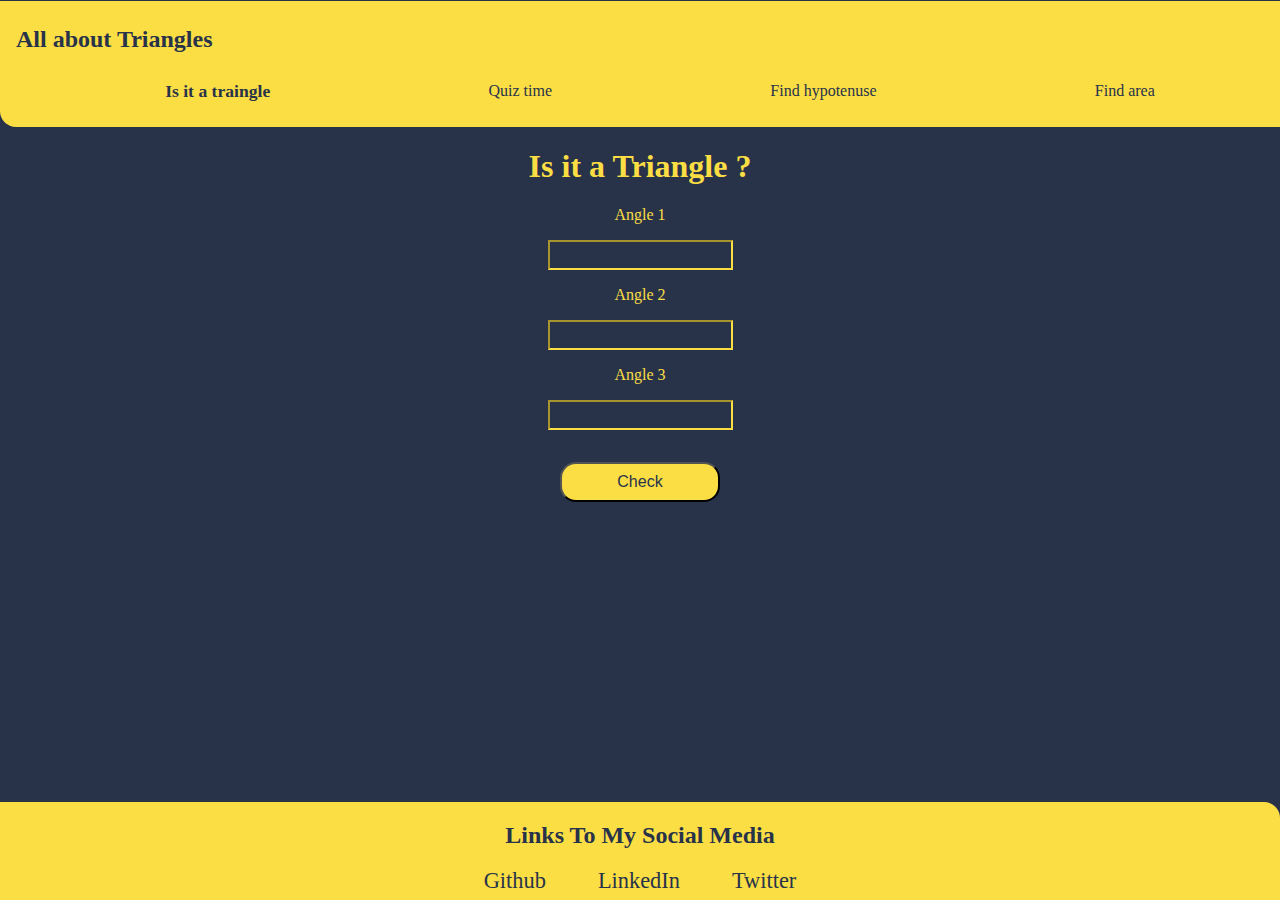
<file: index.html>
<!DOCTYPE html>
<html lang="en">
<head>
    <meta charset="UTF-8">
    <meta http-equiv="X-UA-Compatible" content="IE=edge">
    <meta name="viewport" content="width=device-width, initial-scale=1.0">
    <title>Is it a Triangle</title>
    <link rel="stylesheet" href="style.css">
</head>
<body>
    <nav class="nav-bar">
        <h2>All about Triangles</h2>
        <ul class="nav-pills">
          <li class="list-inline">
            <a class="link list link-active" href="index.html">Is it a traingle</a>
          </li>
          <li class="list-inline">
            <a class="link list" href="quiz.html">Quiz time</a>
          </li>
          <li class="list-inline">
            <a class="link list" href="hypotenuse.html">Find hypotenuse</a>
          </li>
          <li class="list-inline">
            <a class="link list" href="area.html">Find area</a>
          </li>
        </ul>
      </nav>
    <div class="container">
        <h1>Is it a Triangle ?</h1>
        <label for="angle-1">Angle 1</label>
        <input type="number" class="angle-input input-class">
        <label for="angle-2">Angle 2</label>
        <input type="number" class="angle-input input-class">
        <label for="angle-3">Angle 3</label>
        <input type="number" class="angle-input input-class">
        <button id="check-triangle" class="btn-class">Check</button>
        <p id="output"></p>
    </div>
    <script src="triangles.js" type="text/javascript"></script>
    <footer>
      <h2>
        Links To My Social Media
      </h2>
      <ul>
        <li class="list-inline-labels">
          <a class="link" href="https://github.com/mehul-anand">Github</a>
        </li>
        <li class="list-inline-labels">
          <a class="link" href="https://www.linkedin.com/in/mehul-anand-448400223/">LinkedIn</a>
        </li>
        <li class="list-inline-labels">
          <a class="link" href="https://twitter.com/mehul_a7">Twitter</a>
        </li>
      </ul>
    </footer>
    
  </body> 
  </html>
</body>
</html>
</file>
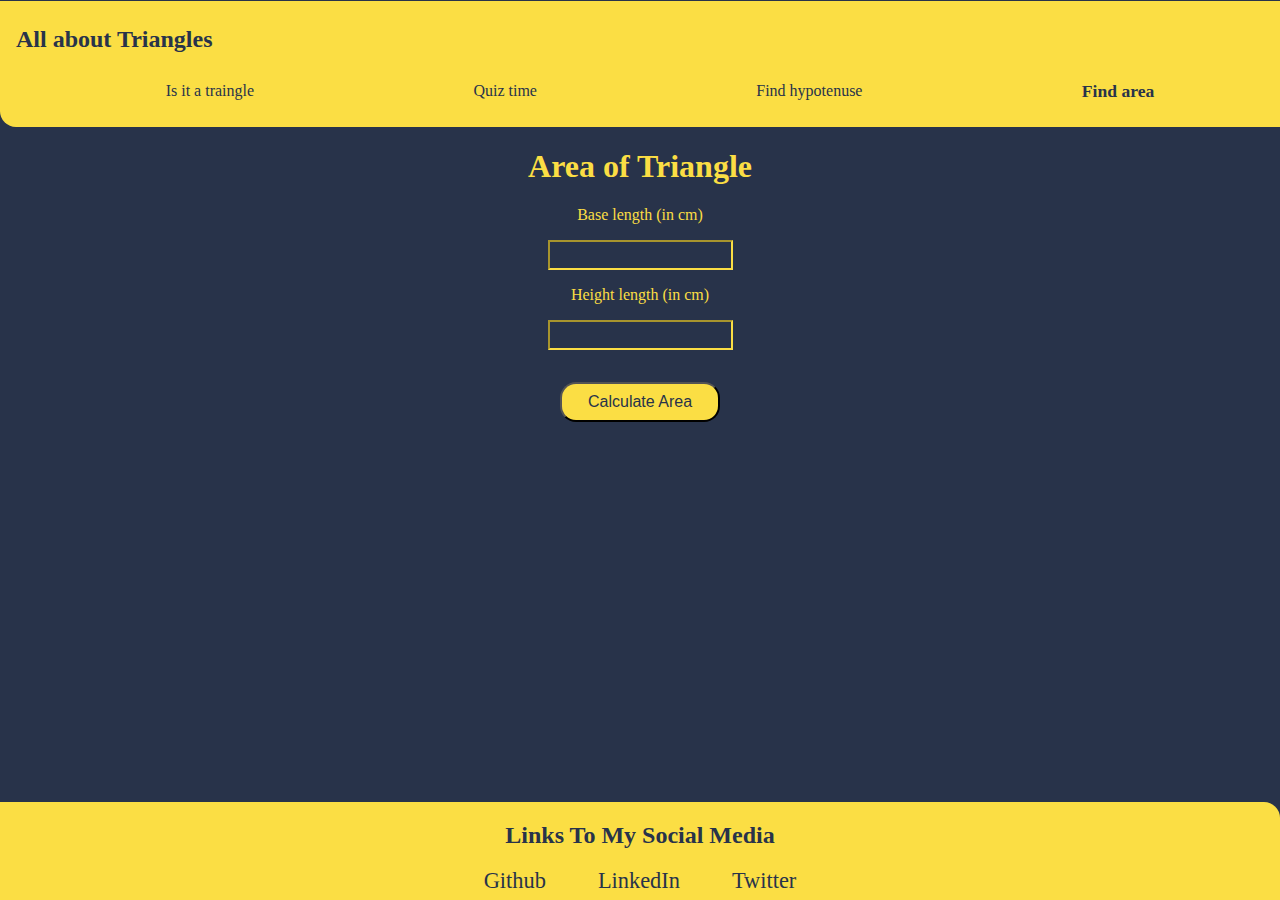
<file: area.html>
<!DOCTYPE html>
<html lang="en">
<head>
    <meta charset="UTF-8">
    <meta http-equiv="X-UA-Compatible" content="IE=edge">
    <meta name="viewport" content="width=device-width, initial-scale=1.0">
    <title>Area of a Triangle</title>
    <link rel="stylesheet" href="style.css">
</head>
<body>
    <nav class="nav-bar">
        <h2>All about Triangles</h2>
        <ul class="nav-pills">
          <li class="list-inline">
            <a class="link list" href="index.html">Is it a traingle</a>
          </li>
          <li class="list-inline">
            <a class="link list" href="quiz.html">Quiz time</a>
          </li>
          <li class="list-inline">
            <a class="link list" href="hypotenuse.html">Find hypotenuse</a>
          </li>
          <li class="list-inline">
            <a class="link list link-active" href="area.html">Find area</a>
          </li>
        </ul>
      </nav>
    <div class="container">
        <h1>Area of Triangle</h1>
        <label for="base">Base length (in cm)</label>
        <input type="number" class="side input-class">
        <label for="height">Height length (in cm)</label>
        <input type="number" class="side input-class">
        <button id="area-button" class="btn-class">Calculate Area</button>
        <p id="output"></p>
        <script src="area.js" type="text/javascript"></script>
    </div>
    <footer>
      <h2>
        Links To My Social Media
      </h2>
      <ul>
        <li class="list-inline-labels">
          <a class="link" href="https://github.com/mehul-anand">Github</a>
        </li>
        <li class="list-inline-labels">
          <a class="link" href="https://www.linkedin.com/in/mehul-anand-448400223/">LinkedIn</a>
        </li>
        <li class="list-inline-labels">
          <a class="link" href="https://twitter.com/mehul_a7">Twitter</a>
        </li>
      </ul>
    </footer>
    
  </body> 
  </html>
</body>
</html>
</file>
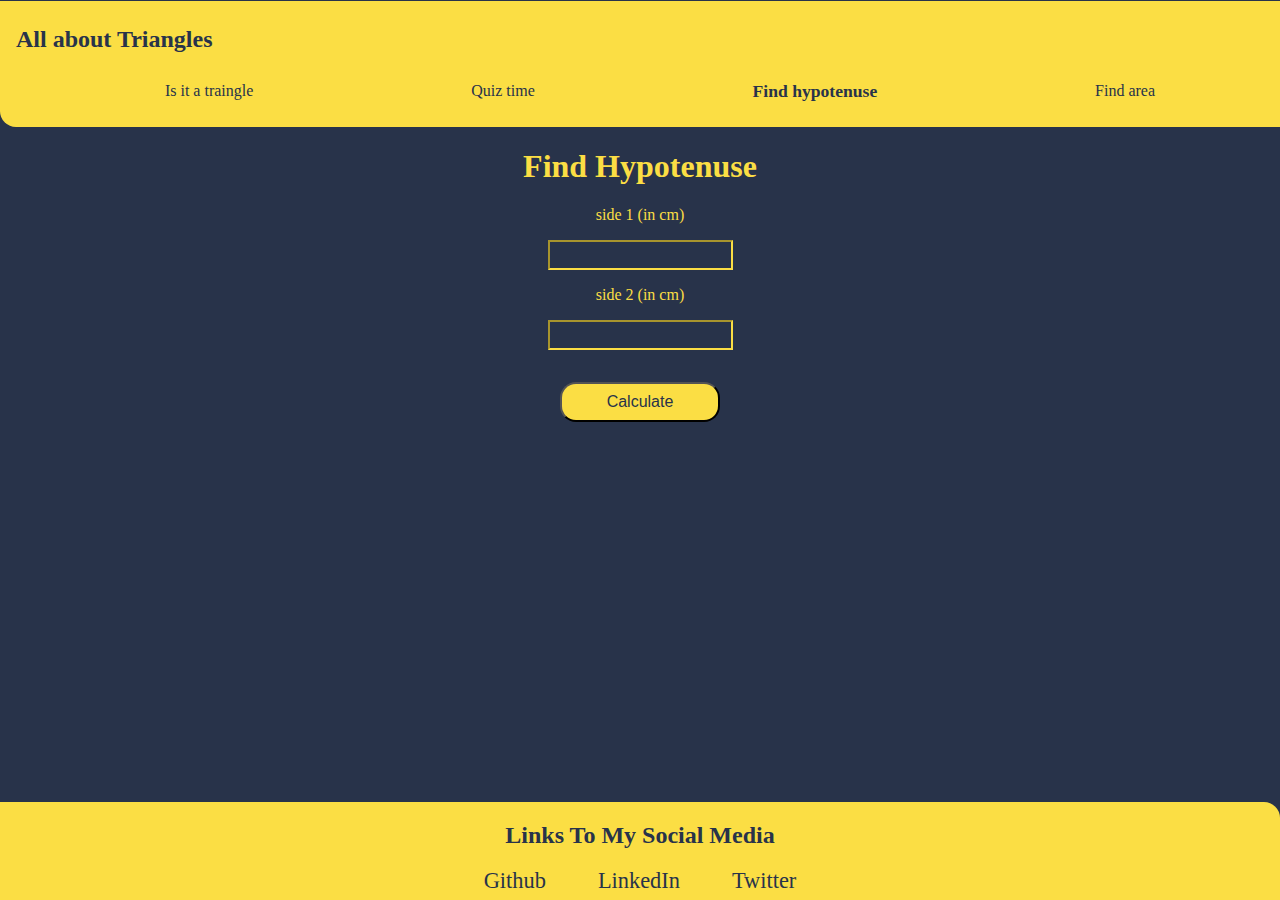
<file: hypotenuse.html>
<!DOCTYPE html>
<html lang="en">
<head>
    <meta charset="UTF-8">
    <meta http-equiv="X-UA-Compatible" content="IE=edge">
    <meta name="viewport" content="width=device-width, initial-scale=1.0">
    <title>Hypotenuse</title>
    <link rel="stylesheet" href="style.css">
</head>
<body>
    <nav class="nav-bar">
        <h2>All about Triangles</h2>
        <ul class="nav-pills">
          <li class="list-inline">
            <a class="link list" href="index.html">Is it a traingle</a>
          </li>
          <li class="list-inline">
            <a class="link list" href="quiz.html">Quiz time</a>
          </li>
          <li class="list-inline">
            <a class="link list link-active" href="hypotenuse.html">Find hypotenuse</a>
          </li>
          <li class="list-inline">
            <a class="link list" href="area.html">Find area</a>
          </li>
        </ul>
      </nav>
    <div class="container">
        <h1>Find Hypotenuse</h1>
        <label for="side-1">side 1 (in cm)</label>
        <input type="number" class="input-side input-class">
        <label for="side-2">side 2 (in cm)</label>
        <input type="number" class="input-side input-class">
        <button id="calc-hypotenuse" class="btn-class">Calculate</button>
        <p id="output"></p>
        <script src="hypotenuse.js" type="text/javascript"></script>
    </div>
    <footer>
      <h2>
        Links To My Social Media
      </h2>
      <ul>
        <li class="list-inline-labels">
          <a class="link" href="https://github.com/mehul-anand">Github</a>
        </li>
        <li class="list-inline-labels">
          <a class="link" href="https://www.linkedin.com/in/mehul-anand-448400223/">LinkedIn</a>
        </li>
        <li class="list-inline-labels">
          <a class="link" href="https://twitter.com/mehul_a7">Twitter</a>
        </li>
      </ul>
    </footer>
    
  </body> 
  </html>
</body>
</html>
</file>
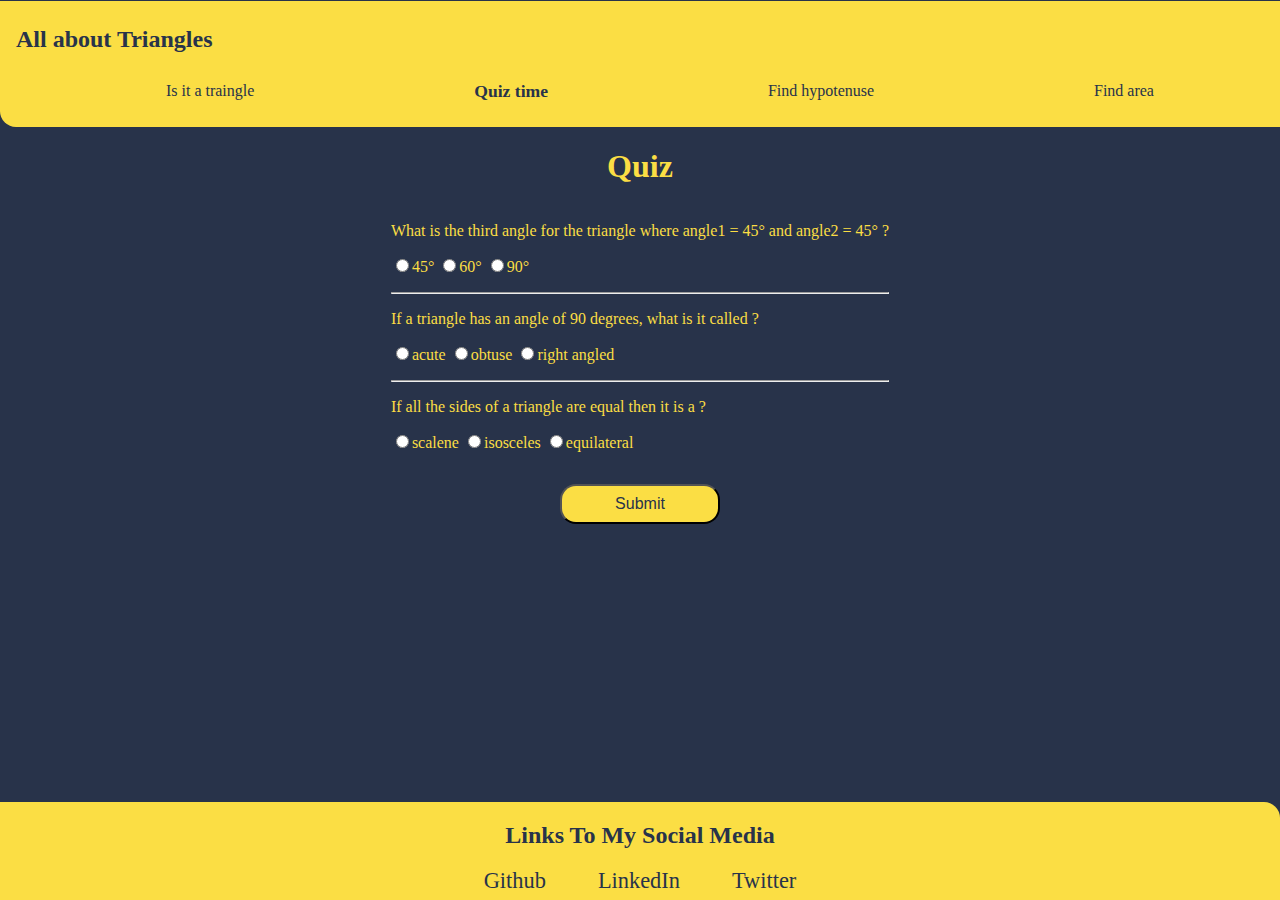
<file: quiz.html>
<!DOCTYPE html>
<html lang="en">

<head>
    <meta charset="UTF-8">
    <meta http-equiv="X-UA-Compatible" content="IE=edge">
    <meta name="viewport" content="width=device-width, initial-scale=1.0">
    <title>Triangle Quiz</title>
    <link rel="stylesheet" href="style.css">
</head>

<body>
    <nav class="nav-bar">
        <h2>All about Triangles</h2>
        <ul class="nav-pills">
          <li class="list-inline">
            <a class="link list" href="index.html">Is it a traingle</a>
          </li>
          <li class="list-inline">
            <a class="link list link-active" href="quiz.html">Quiz time</a>
          </li>
          <li class="list-inline">
            <a class="link list" href="hypotenuse.html">Find hypotenuse</a>
          </li>
          <li class="list-inline">
            <a class="link list" href="area.html">Find area</a>
          </li>
        </ul>
      </nav>
    <div class="container">
        <h1>Quiz</h1>
        <form class="quiz" action="">
            <div class="question-container">
                <p>What is the third angle for the triangle where angle1 = 45° and angle2 = 45° ?</p>
                <label><input type="radio" name="question-1" value="45°">45°</label>
                <label><input type="radio" name="question-1" value="60°">60°</label>
                <label><input type="radio" name="question-1" value="90°">90°</label>
            </div>
            <hr style="margin: 1rem 0rem;">
            <div class="question-container">
                <p>If a triangle has an angle of 90 degrees, what is it called ?</p>
                <label><input type="radio" name="question-2" value="acute">acute</label>
                <label><input type="radio" name="question-2" value="obtuse">obtuse</label>
                <leabel><input type="radio" name="question-2" value="right angled">right angled</label>
            </div>
            <hr style="margin: 1rem 0rem;">
            <div class="question-container">
              <p>If all the sides of a triangle are equal then it is a ?</p>
              <label><input type="radio" name="question-3" value="scalene">scalene</label>
              <label><input type="radio" name="question-3" value="isosceles">isosceles</label>
              <leabel><input type="radio" name="question-3" value="equilateral">equilateral</label>
          </div>
        </form>
        <button id="submit" class="btn-class">Submit</button>
        <p id="output"></p>
    </div>
    <script src="quiz.js" type="text/javascript"></script>
    <footer>
      <h2>
        Links To My Social Media
      </h2>
      <ul>
        <li class="list-inline-labels">
          <a class="link" href="https://github.com/mehul-anand">Github</a>
        </li>
        <li class="list-inline-labels">
          <a class="link" href="https://www.linkedin.com/in/mehul-anand-448400223/">LinkedIn</a>
        </li>
        <li class="list-inline-labels">
          <a class="link" href="https://twitter.com/mehul_a7">Twitter</a>
        </li>
      </ul>
    </footer>
    
  </body> 
  </html>
</body>

</html>
</file>
<file: style.css>
:root{
    --background-color:#28334AFF;
    --text-color :#FBDE44FF;

}

body{
    background-color: var(--background-color);
    color: var(--text-color);
    margin: 1px 0px;
}

.container{
    display: flex;
    flex-direction: column;
    align-items: center;
}

.nav-bar{
    background-color: var(--text-color);
    color: var(--background-color);
    border-bottom-left-radius: 1rem;
    padding: 0.3rem 1rem;
    height: 7.25rem;
}
.nav-bar .link {
    color:var(--background-colorr);
    font-size: 1ren;
}

.nav-pills{
    display: flex;
    align-items:center;
    flex-direction:row;
}
.nav-bar .link-active{
    font-weight: bold;
    font-size: 1.1rem;
}

.list-inline{
    display: flex;
    margin: auto;

}

.link{
    text-decoration: none;
    padding: 0.5rem 1rem;
}

h1{
    margin: 1.rem;
}

.input-class{
    margin: 1rem;
    background-color: transparent;
    border-color: var(--text-color);
    color: var(--text-color);
    height: 1.5rem;
}

form{
    margin-bottom: 1rem;
}

.btn-class{
    margin: 1rem;
    width: 10rem;
    background-color: var(--text-color);
    color: var(--background-color);
    font-size: 1rem;
    height: 2.5rem;
    border-radius: 1rem;
}

#output{
    font-size: 1.3rem;
}

.list-inline-labels{
    display: inline;
    padding:0rem 0.5rem;
}

footer{
    background-color: var(--text-color);
    color: var(--background-color);
    padding: auto;
    text-align: center;
    border-top-right-radius: 1rem;
    position:fixed;
    bottom: 0;
    width: 100%;
    height: 6.15rem;
}

footer .link{
    color: var(--background-color);
    font-size: 1.4rem;
}

footer ul{
    padding-inline-start: 0px;
}
</file>
